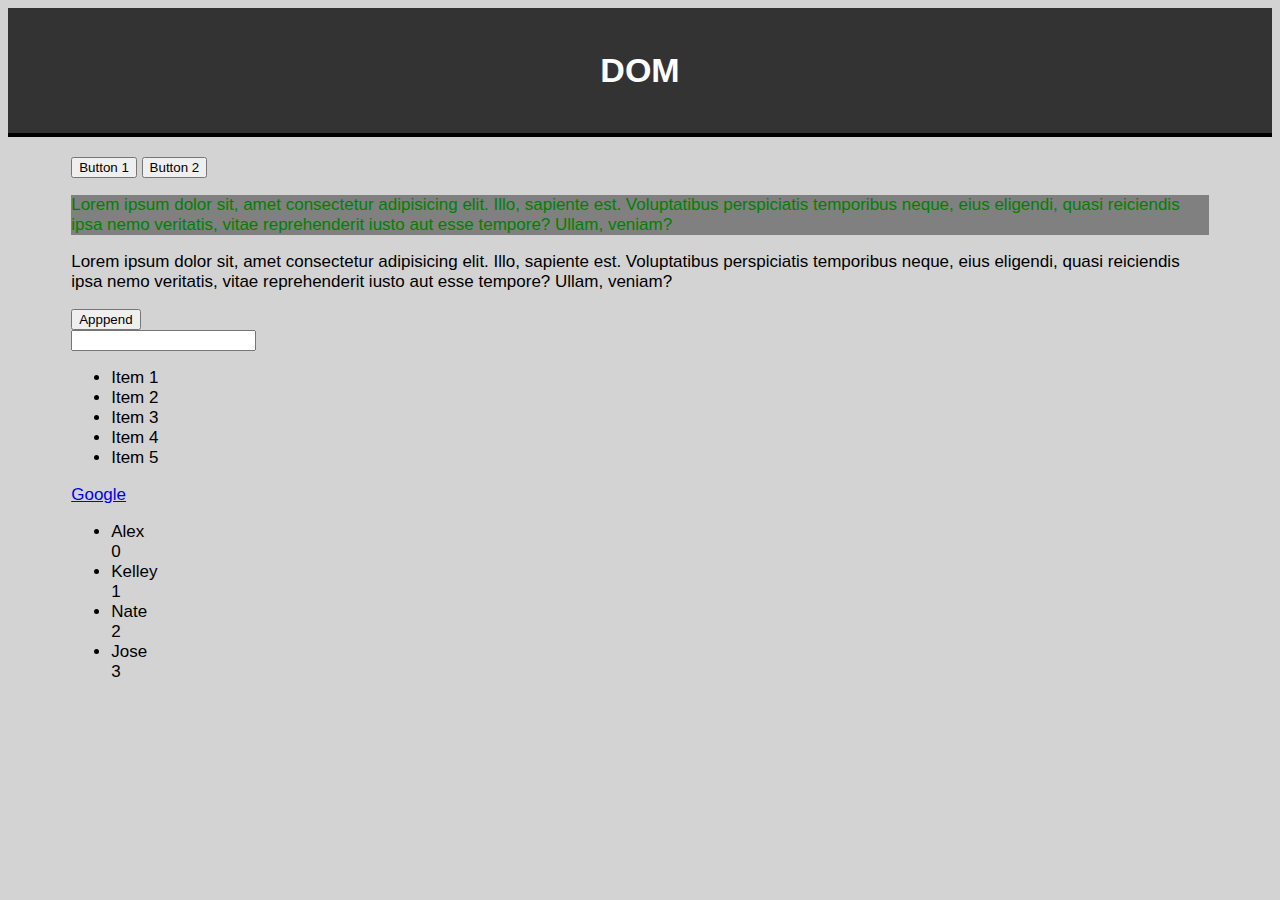
<file: DOM/index.html>
<!DOCTYPE html>
<html>
    <head>
        <link rel="stylesheet" type="text/css" href="main.css">
        <title>jQuery - Events</title>
        <script src="https://code.jquery.com/jquery-3.5.1.min.js"></script>
    </head>
    <body>
        <header>
            <h1>DOM</h1>
        </header>
        <div id="container">
            <button id="btn1">Button 1</button>
            <button id="btn2">Button 2</button>
            <p class="para1">Lorem ipsum dolor sit, amet consectetur 
                adipisicing elit. Illo, sapiente est. 
                Voluptatibus perspiciatis temporibus neque, eius 
                eligendi, quasi reiciendis ipsa nemo veritatis, 
                vitae reprehenderit iusto aut esse tempore? Ullam, 
                veniam?
            </p>

            <p class="para2">Lorem ipsum dolor sit, amet consectetur 
                adipisicing elit. Illo, sapiente est. 
                Voluptatibus perspiciatis temporibus neque, eius 
                eligendi, quasi reiciendis ipsa nemo veritatis, 
                vitae reprehenderit iusto aut esse tempore? Ullam, 
                veniam?
            </p>
            <div id="myDiv"></div> 
            <button id="btn3">Apppend</button>
            <br>
            <input type="text" id="newItem">
            <ul id="list">
                <li>Item 1</li>
                <li>Item 2</li>
                <li>Item 3</li>
                <li>Item 4</li>
                <li>Item 5</li>
            </ul> 
        <a href="http://google.com">Google</a>
        <ul id="users"></ul>

        </div>
        <script>
            $(document).ready(function(){
                // $('p.para1').css('color', 'green')
                //Wrapping in a object for multiple css elements
                $('p.para1').css({color: 'green', background:'grey'})


                // //adds a css class to para2
                // $('p.para2').addClass('myClass')

                //removes a css class to para2
                // $('p.para2').removeClass('myClass')

                //toggles the myClass div on and off 
                $('#btn1').click(function(){
                    $('p.para2').toggleClass('myClass')
                })

                //displays hello world inside the div with the id
                //of myDive
                // $('#myDiv').text('Hello World')

                //button 2 toggles myDiv id on and off 
                $('#btn2').click(function(){
                    $('#myDiv').toggle().text('hello')
                })

                //html tags can be used in with .html
                //text from myDiv uses as an alert
                // $('#myDiv').html('<h3>Alex</h3>')
                // alert($('#myDiv').text())


                //appends item to list when button is clicked
                $('#btn3').click(function(){
                    $('ul').append('<li>New Item</li>')
                    // $('<li>New Item</li>').appendTo('ul')
                    // $('ul').prepend('<li>New Item</li>')
                    // $('<li>New Item</li>').prependTo('ul')
                    $('ul').before('<h4>List Title</h4>')
                    // $('ul').after('<h4>List Title End</h4>')
                    // $('ul').empty()
                    // $('ul').detach()
                })
                // $('a').attr('target', '_blank')
                // alert($('a').attr('href'))
                // $('p').wrap('<h1>')
                $('#newItem').keyup(function(e){
                    var code = e.which
                    if(code == 13){
                        e.preventDefault()
                        $('ul').append('<li>'+e.target.value+'</li>')
                    }
                });

                var myArr = ['Alex', 'Kelley', 'Nate', 'Jose']
                $.each(myArr, function(i, val){
                    // console.log(val)
                    $('#users').append('<li>'+val, i+'</li>')
                })

                var newArr = $('ul#list li').toArray()
                // console.log(newArr)
                $.each(newArr, function(i, val){
                    console.log(val.innerHTML)
                })
            }) 
        </script>
    </body>
</html>
</file>
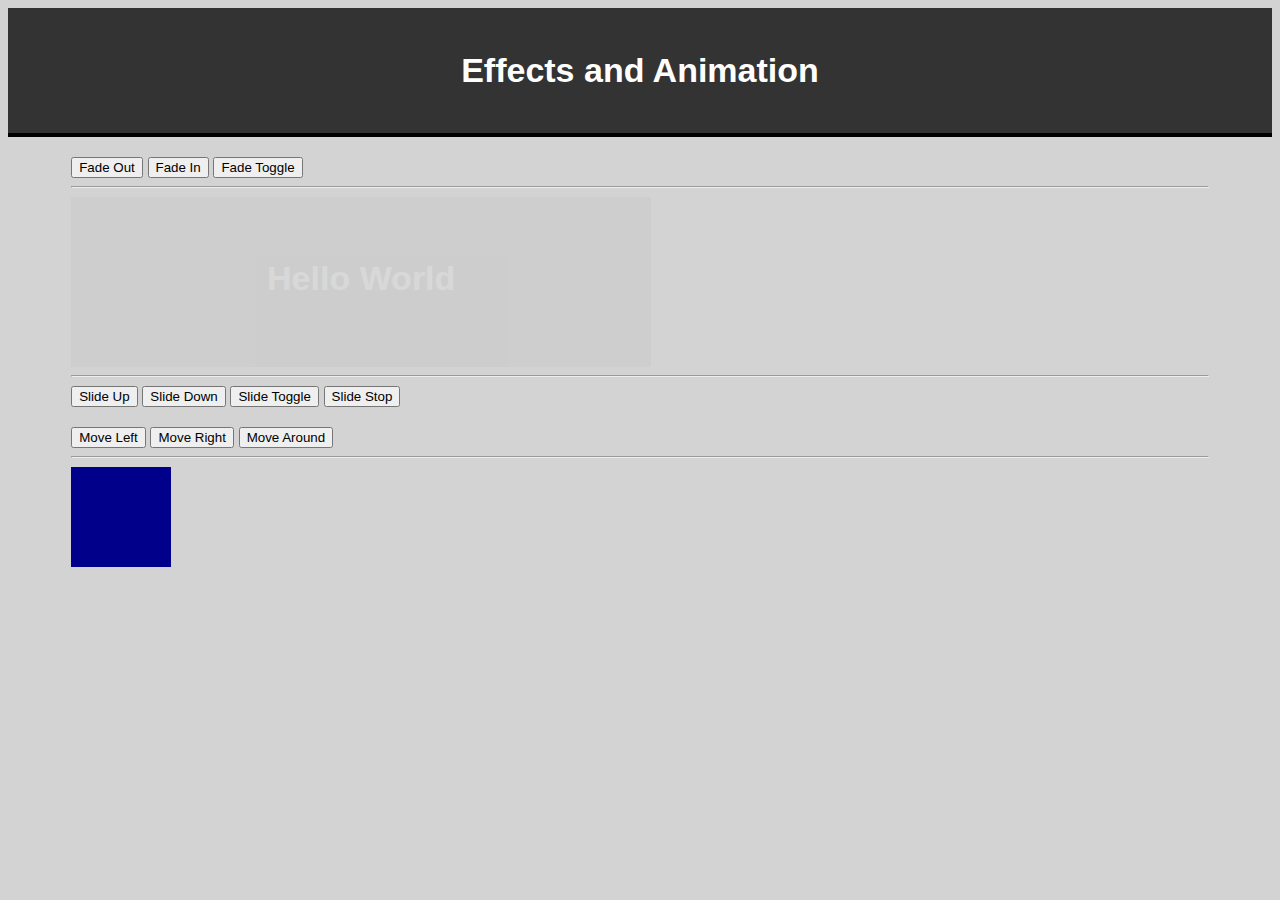
<file: effects/index.html>
<!DOCTYPE html>
<html>
    <head>
        <meta charset="utf-8">
        <meta http-equiv="X-UA-Compatible" content="IE=edge">
        <title>Effects and Aniation</title>
        <meta name="description" content="">
        <meta name="viewport" content="width=device-width, initial-scale=1">
        <link rel="stylesheet" type="text/css" href="main.css">
        <script src="https://code.jquery.com/jquery-3.5.1.min.js"></script>
    </head>
    <body>
        <header>
            <h1>Effects and Animation</h1>
        </header>
        <div id="container">
            <button id="btnFadeOut">Fade Out</button>
            <button id="btnFadeIn">Fade In</button>
            <button id="btnFadeTog">Fade Toggle</button>


            <hr>

            <div id=box>
                <h1>Hello World</h1>
            </div>

            <hr>

            <button id="btnSlideUp">Slide Up</button>
            <button id="btnSlideDown">Slide Down</button>
            <button id="btnSlideTog">Slide Toggle</button>
            <button id="btnStop">Slide Stop</button>

            <br>
            <br>

            <button id="moveLeft">Move Left</button>
            <button id="moveRight">Move Right</button>
            <button id="moveAround">Move Around</button>
            <hr>
            <div id=box2>
            </div>

        </div>

        <script>
            $(document).ready(function(){

                //fades box out by accessing id
                // $('#btnFadeOut').click(function(){
                //     $('#box').fadeOut()
                // })

                //fades out box fast
                // $('#btnFadeOut').click(function(){
                //     $('#box').fadeOut('fast')
                // })

                //fades out box slowly 
                // $('#btnFadeOut').click(function(){
                //     $('#box').fadeOut('slow')
                // })


                //set fade out peramiters in milliseconds for more precise options 
                // $('#btnFadeOut').click(function(){
                //     $('#box').fadeOut(3000)
                // })

                //text inside div with the id of box fades out then once faded out the button with the id of btnFadeOut changes to new text 
                $('#btnFadeOut').click(function(){
                    $('#box').fadeOut(3000, function(){
                        $('#btnFadeOut').text('new text')
                    })
                })

                // //fades the div with the id of box back in 
                $('#btnFadeIn').click(function(){
                    $('#box').fadeIn(3000)
                })

                //toggles div with a id of box in and out 
                $('#btnFadeTog').click(function(){
                    $('#box').fadeToggle(3000)
                })

                //fades in div with the id of box on page load
                $('#box').css('display', 'none')
                $('#box').fadeIn(3000)


                //div with an id box slides down and disappears
                $('#btnSlideDown').click(function(){
                    $('#box').slideDown(3000)
                })

                //div with an id box slides up and disappears
                $('#btnSlideUp').click(function(){
                    $('#box').slideUp(3000)
                })

                //div with an id box toggles up and down disappears
                $('#btnSlideTog').click(function(){
                    $('#box').slideToggle(3000)
                })

                //div with an id box stops on slide
                $('#btnStop').click(function(){
                    $('#box').stop()
                })

                //div with an id of box 2 moves 500px to the right
                $('#moveRight').click(function(){
                    $('#box2').animate({
                        left: 500,
                        height: '300px',
                        width: '300px',
                        opacity: '0.5'
                    })
                })
                //div with an id of box 2 moves back to its orginal positon
                $('#moveLeft').click(function(){
                    $('#box2').animate({
                        left: 0,
                        height: '100px',
                        width: '100px',
                        opacity: '1'
                    })
                })

                //moves div with an id of bx 2 around in a sqaure
                $('#moveAround').click(function(){
                    var box = $('#box2')
                    box.animate({
                        left: 300

                    })
                    box.animate({
                        top: 300
                    
                    })
                    box.animate({
                        left: 0,
                        top: 300
                        
                    })
                    box.animate({
                        left: 0,
                        top: 0
                        
                    })
                })
            })
        </script>
        
    </body>
</html>
</file>
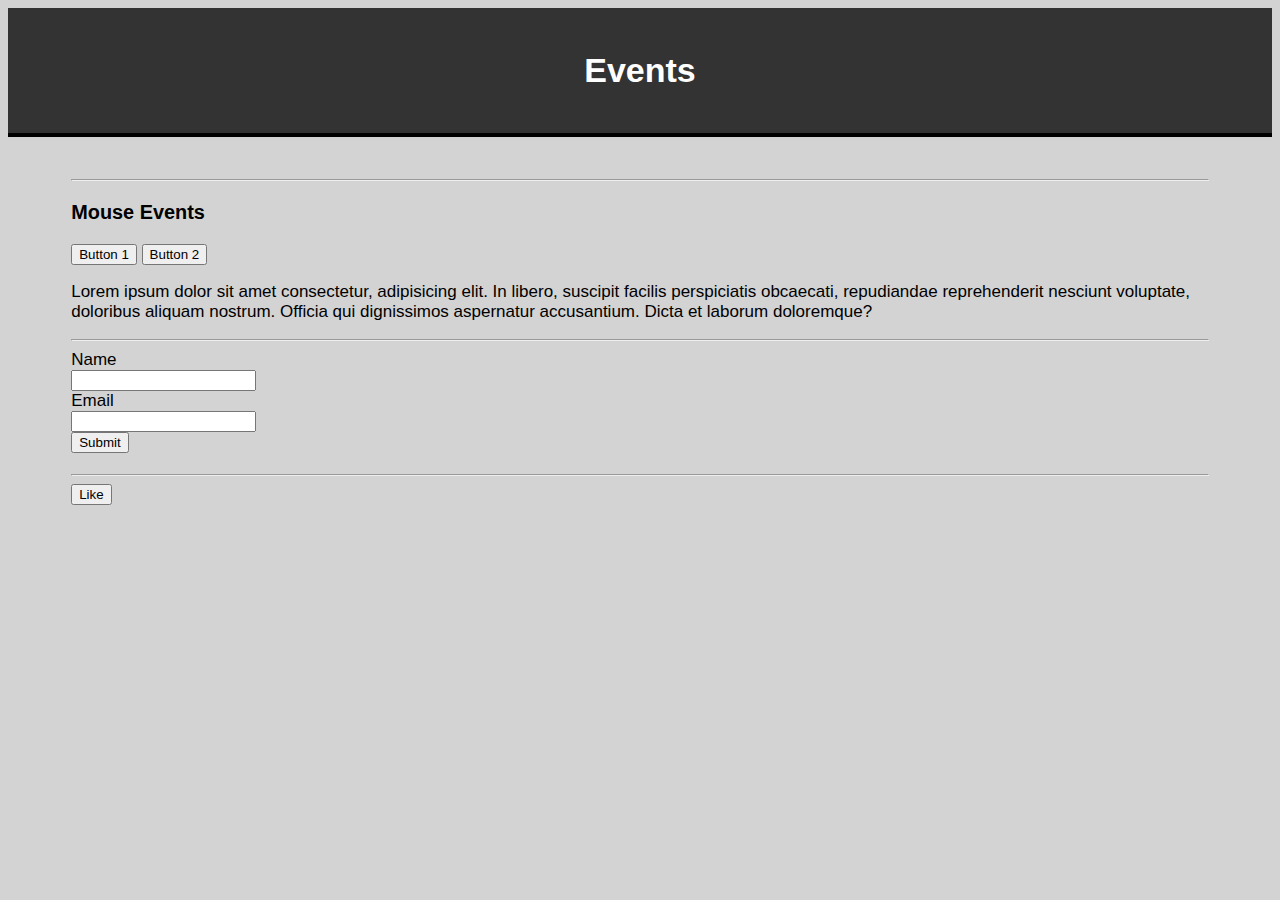
<file: events/index.html>
<!DOCTYPE html>
<html>
    <head>
        <link rel="stylesheet" type="text/css" href="main.css">
        <title>jQuery - Events</title>
        <script src="https://code.jquery.com/jquery-3.5.1.min.js"></script>
        <script>
            //jquery inside document ready function if script inside
            //head tags
            //*dont run script until the document loads*

            // $(document).ready(function(){
            //     $('#btn1').click(function(){
            //         alert('Button Clicked')
            //     })
    
            // })
        </script>
    </head>
    <body>
        <header>
            <h1>Events</h1>
        </header>
        <div id="container">
                <h1 id="coords"></h1>
                <hr>
                <h3>Mouse Events</h3>
                <button id="btn1">Button 1</button>
                <button id="btn2">Button 2</button>
                <p class="para1">
                    Lorem ipsum dolor sit amet consectetur, 
                    adipisicing elit. In libero, suscipit facilis 
                    perspiciatis obcaecati, repudiandae reprehenderit 
                    nesciunt voluptate, doloribus aliquam nostrum. 
                    Officia qui dignissimos aspernatur accusantium. 
                    Dicta et laborum doloremque?
                </p>
                <hr>
                <form id="form2">
                        <label>Name</label><br>
                        <input 
                            type="text" 
                            id="name" 
                            name="name"
                        >
                        <br>
                        <label>Email</label><br>
                        <input 
                            type="text" 
                            id="email" 
                            name="email"
                        >
                        <br>
                        <!-- <label>Topping</label><br> -->
                        <!-- <select 
                            id="gender" 
                            name="gender"
                        >
                        <option value="cheese">cheese</option>
                        <option value="meat">meat</option>
                        </select> -->
                        <input 
                        type="submit"
                        value="Submit"
                        >
            </form>
            <h2 id=user></h2>
                <hr>
                <div id="likes">
                    <span class="figure"></span>
                </div>
                <button type="button" id="like">Like</button>
        </div>
        <script>
            //when button clicked with an id of btn1
            //pop up alert
            $(document).ready(function(){
                //god practise to wrap jquery in document.ready
                // $('#btn1').click(function(){
                //     alert('Button Clicked')
                // })
                //works the same as perivous function
                // $('#btn1').on('click', function(){
                //     alert('Button Clicked')
                // })

                //button 1 hides p tag with a class of para1
                // $('#btn1').click(function(){
                //     $('.para1').hide()
                // })

                //button 2 shows p tag with a class of para1
                // $('#btn2').click(function(){
                //     $('.para1').show()
                // })

                //button 1 toggles p tag with a class of para1 on and off 
                // $('#btn1').click(function(){
                //     $('.para1').toggle()
                // })

                //double click para 1 changes text to the colour 
                //of red
                // $('#btn1').dblclick(function(){
                //     $('.para1').css('color', 'red')
                // })

                //double click button 1 and toggle para 1 on and off 
                // $('#btn1').dblclick(function(){
                //     $('.para1').toggle()
                // })

                //hover over button1 and para1 on and off
                // $('#btn1').hover(function(){
                //     $('.para1').toggle()
                // })
                //long hand of hover event 
                // $('#btn1').on('mouseenter', function(){
                //     $('.para1').toggle()
                // })
                // $('#btn1').on('mouseleave', function(){
                //     $('.para1').toggle()
                // })

                //toggles para1 on and off when moving the mouse over 
                //the button 

                // $('#btn1').on('mousemove', function(){
                //     $('.para1').toggle()
                // })


                //when button 1 clicked and held down, para 1 off 
                //click off para 1 on 
                $('#btn1').on('mousedown', function(e){
                    e.preventDefault()
                    $('.para1').css('color', 'black').fadeToggle()
                })
                $('#btn1').on('mouseup', function(e){
                    e.preventDefault()
                    $('.para1').fadeToggle().css('color', 'red')
                })


                //log click information to the browser 
                $('#btn1').click(function(e){
                    console.log(e)
                })

                //show id,inner and outer HTML of button as an alert
                // $('#btn1').click(function(e){
                //     // alert(e.currentTarget.id)
                //     // alert(e.currentTarget.innerHTML)
                //     // alert(e.currentTarget.outerHTML)
                //     // alert(e.currentTarget.className)
                // })

                //mouse Coords displaying inside body 
                $(document).on('mousemove', function(e){
				$('#coords').html('Coords: Y: '+e.clientY+" X: "+e.clientX);
                });
                
                $('input ').focus(function(){
                    // alert('focus')ith a id of name
                    //input w
                    // $('input#name').css('background', 'pink')
                    $(this).css('background', 'pink')
                })

                //blur opposite of focus
                $('input ').blur(function(){
                    $(this).css('background', 'white')
                })

                //consoles in the browser key inputs  from form with a tag of input
                $('input').keyup(function(e){
                    // console.log('keyup')
                    console.log(e.target.value)
                })

                //displays key input from input tag 
                // $(document).on('keyup', function(e){
                // $('#form').html(e.target.value)
                // })

                //like button 
                var clicks = 0; 
                $("#like").click(function(){ 
                    clicks++; 
                    $('.figure').html(clicks);
                })

                //displays topping
                // $('select#gender').change(function(e){
                //     // alert(e.target.value)
                //     $('p#gender').html(e.target.value)
                // })
                $('#form2').submit(function(e){
				e.preventDefault();
                var name = $('input#name').val();
                $('#user').html('Hello: '+name)
			    });
            })
        </script>
    </body>
</html>
</file>
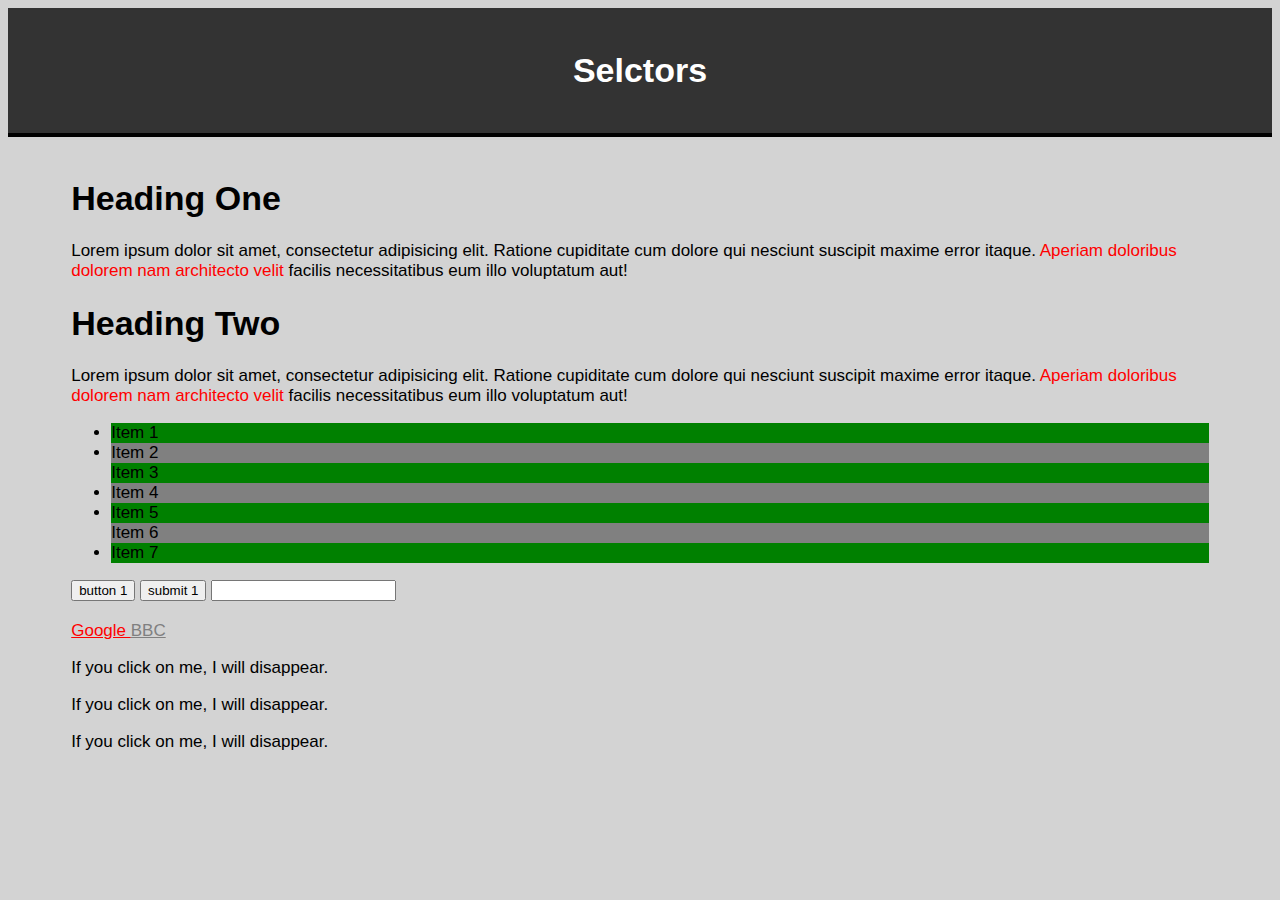
<file: selectors/index.html>
<!DOCTYPE html>
<html>
    <head>
        <link rel="stylesheet" type="text/css" href="main.css">
        <title>jQuery - Selctors</title>
        <script src="https://code.jquery.com/jquery-3.5.1.min.js"></script>
    </head>
    <body>
        <header>
            <h1>Selctors</h1>
        </header>
        <div id="container">
            <h1 id=heading1> Heading One</h1>
            <p id="para1">Lorem ipsum dolor sit amet, consectetur adipisicing elit.
                Ratione cupiditate cum dolore qui nesciunt suscipit maxime error itaque.<span>
                Aperiam doloribus dolorem nam architecto velit</span>
                facilis necessitatibus eum illo voluptatum aut!
            </p>

            <h1 class=heading2> Heading Two</h1>
            <p class="para2">Lorem ipsum dolor sit amet, consectetur adipisicing elit.
                Ratione cupiditate cum dolore qui nesciunt suscipit maxime error itaque.<span>
                Aperiam doloribus dolorem nam architecto velit</span>
                facilis necessitatibus eum illo voluptatum aut!
            </p>

            <ul id="list">
                <li>Item 1</li>
                <li>Item 2</li>
                <li>Item 3</li>
                <li>Item 4</li>
                <li>Item 5</li>
                <li>Item 6</li>
                <li>Item 7</li>
            </ul>
    

            <input type="button" value="button 1">
            <input type="submit" value="submit 1">
            <input type="text"> 
            <br>
            <br>
            <a 
            href="http://google.com" 
            target="_blank">
            Google
            </a>
            <a 
            href="http://bbc.com" 
            target="_blank">
            BBC
            </a>

            <p id=hide>If you click on me, I will disappear.</p>
            <p id=hide>If you click on me, I will disappear.</p>
            <p id=hide>If you click on me, I will disappear.</p>
        </div>
        <script>
            //hides all h1 tags 
            // $("h1").hide()

            // # represents id 
            //hides h1 tags with the id of heading 1
            // $('h1#heading1').hide()

            // .represents class
            //hides classes with the heading of heading 2 
            // $('.heading2').hide()

            //changes color of text inside span tag within a pharagrpah tag. 
            $('p span').css('color', 'red')
            //remove 'p' to selct all span tags

            //ul with an id of list and li first item changes to blue
            // $('ul#list li:first').css('color', 'blue')

            //ul with an id of list and li last item changes to blue
            // $('ul#list li:last').css('color', 'green')

            // ul with an id of list and even number li, background color changes to green 
            $('ul#list li:even').css('background-color', 'green')

            //ul with an id of list and odd number li, background color changes to green 
            $('ul#list li:odd').css('background-color', 'grey')

            //bullets removed on every 3rd li item inside ul tag with an id of list 
            $('ul#list li:nth-child(3n)').css('list-style', 'none')

            //hides input with a value of submit
            // $(':submit').hide()

            //hides input with a value of button
            // $(':button').hide() 

            //hides input with a value of text
            //  $(':text').hide() 

            //tareted link wwith href, change to red
            $('[href]').css('color', 'red')

            //tareted link wwith href and url, change to grey
            $('a[href="http://bbc.com"]').css('color', 'grey')

            //selects everything
            // $('*').hide()

            
            //pharagrphs with an id of hide, hidden on click
            $('p#hide').click(function(){
                $(this).hide()
            })
        </script>
    </body>
</html>
</file>
<file: DOM/main.css>
body{
    font-size: 17px;
    font-family: Helvetica;
    background-color: lightgray;
    line-height: 1.5m;
}
header{
    background-color: #333;
    color: #ffffff;
    padding: 20px;
    text-align: center;
    border-bottom: 4px #000 solid ;
    margin-bottom: 10px;
}
#container{
    width: 90%;
    margin: auto;
    padding: 10px;
}

.myClass  {
    color: blue;
    background-color: black;
}
</file>
<file: effects/main.css>
body{
    font-size: 17px;
    font-family: Helvetica;
    background-color: lightgray;
    line-height: 1.5m;
}
header{
    background-color: #333;
    color: #ffffff;
    padding: 20px;
    text-align: center;
    border-bottom: 4px #000 solid ;
    margin-bottom: 10px;
}
#container{
    width: 90%;
    margin: auto;
    padding: 10px;
}

.myClass  {
    color: blue;
    background-color: black;
}
#box {
    background-color: darkgrey;
    color: white;
    width: 500px;
    height: 90px;
    padding: 40px;
    text-align: center;
}
#box2{
color: white;
  background-color: darkblue;
  width: 100px;
  height: 100px;
  position: relative;
}
</file>
<file: events/main.css>
body{
    font-size: 17px;
    font-family: Helvetica;
    background-color: lightgray;
    line-height: 1.5m;
}
header{
    background-color: #333;
    color: #ffffff;
    padding: 20px;
    text-align: center;
    border-bottom: 4px #000 solid ;
    margin-bottom: 10px;
}
#container{
    width: 90%;
    margin: auto;
    padding: 10px;
}
</file>
<file: selectors/main.css>
body{
    font-size: 17px;
    font-family: Helvetica;
    background-color: lightgray;
    line-height: 1.5m;
}
header{
    background-color: #333;
    color: #ffffff;
    padding: 20px;
    text-align: center;
    border-bottom: 4px #000 solid ;
    margin-bottom: 10px;
}
#container{
    width: 90%;
    margin: auto;
    padding: 10px;
}
</file>
